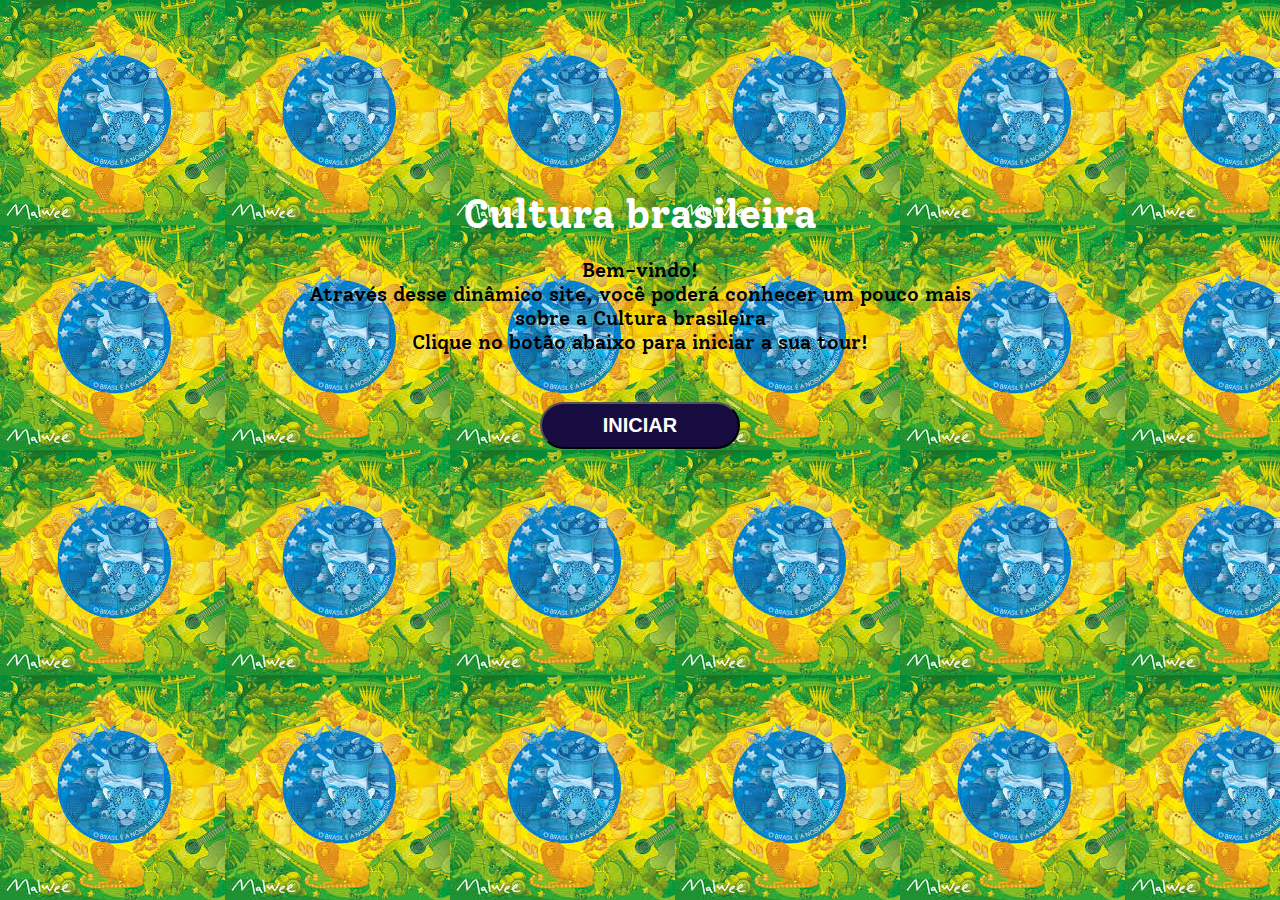
<file: index.html>
<!DOCTYPE html>
<html lang="pt-br">
<head>
    <meta charset="UTF-8">
    <meta http-equiv="X-UA-Compatible" content="IE=edge">
    <meta name="viewport" content="width=device-width, initial-scale=1.0">
    <title>Document</title>
    <link rel="preconnect" href="https://fonts.googleapis.com">
<link rel="preconnect" href="https://fonts.gstatic.com" crossorigin>
<link href="https://fonts.googleapis.com/css2?family=Solway&display=swap" rel="stylesheet">
</head>
<style>
    *{margin: 0; padding: 0;}
    body{
    background-image: url(imagens/país.jpg);
    position: relative;
    font-family: "Solway", sans-serif;
    font-size: 20px;
}


.abertura{
    display: flex;
    flex-direction: column;
    text-align: center;
    margin: 0;
    padding: 190px 300px;
}

h1{
    color: rgb(255, 255, 255);
    padding-bottom: 20px;
}

p{
    font-weight: 500;
    color: black;
}

button{
    cursor: pointer;
    display: inline-block;
    padding: 10px;
    width: 200px;
    border-radius: 40px;
    justify-content: center;
    align-items: center;
    position: relative;
    background-color: #170C40;
    text-transform: uppercase;
    transition: transform 500ms cubic-bezier(0.68, -0.55, 0.265, 1.55), background-position 800ms cubic-bezier(0.68, -0.55, 0.265, 1.55), box-shadow 500ms linear;
}

button .content a{
    text-decoration: none;
}

button:active{
    transition: ease-in-out;
    transform: scale(1);
}

button:hover{
    transform: scale(1.1);
}

h2{
    text-align: center;
    color: white;
}

</style>
<body>
    <div class="background-image"></div>
    <!--texto de abertura-->
    <div class="abertura">
    <h1>Cultura brasileira</h1>
    <p>Bem-vindo!<br> Através desse dinâmico site, você poderá conhecer um pouco mais sobre a Cultura brasileira<br> Clique no botão abaixo para iniciar a sua tour!</p><br><br>
        <a href="escolha.html">
        <button>
            <div class="content">
            <h2>Iniciar</h2>
            </div>
        </button>
        </a>
    </div>
</body>
</html>
</file>
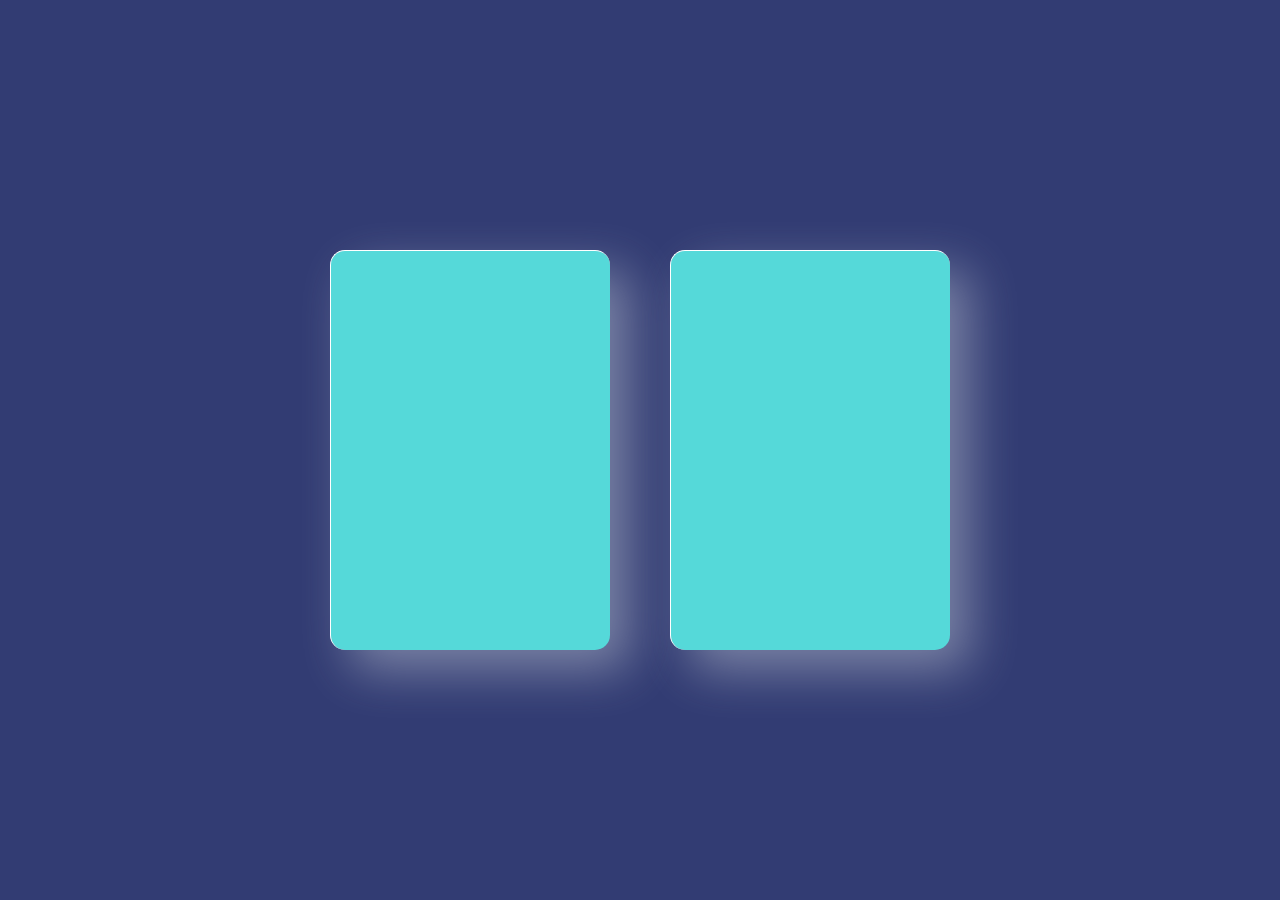
<file: escolha.html>
<!DOCTYPE html>
<html lang="pt-br">
<head>
    <meta charset="UTF-8">
    <meta http-equiv="X-UA-Compatible" content="IE=edge">
    <meta name="viewport" content="width=device-width, initial-scale=1.0">
    <title>Document</title>
    <style>
        @import url('https://fonts.googleapis.com/css2?family=Bebas+Neue&display=swap');
        *{
            margin:0;
            padding: 0;
            box-sizing: border-box;
            font-family: 'Segoe UI', Tahoma, Geneva, Verdana, sans-serif;
        }

        body{
            display: flex;
            justify-content: center;
            align-items: center;
            min-height: 100vh;
            background-color: #323c73;
        }

        .container{
            position: relative;
            display: flex;
            justify-content: center;
            align-items: center;
            max-width: 1200px;
            flex-wrap: wrap;
            z-index: 1;
        }

        .container .card{
            position: relative;
            width: 280px;
            height: 400px;
            margin: 30px;
            box-shadow: 20px 20px 50px #ebf0f265;
            border-radius: 15px;
            background-color: #55d9d9;
            overflow: hidden;
            display: flex;
            justify-content: center;
            align-items: center;
            border-top: 1px solid white;
            border-left: 1px solid white;
        }

        .container .card .content{
            cursor: default;
            padding:20px;
            text-align: center;
            transform: translateY(100px);
            opacity: 0;
            transition: 0.5s;
        }

        .container .card:hover .content {
            transform: translateY(0px);
            opacity: 1;
        }

        .container .card .content h2{
            position: absolute;
            top: -80px;
            right: 30px;
            font-size: 8em;
            color:rgba(144, 113, 69,-0.005) ;
            pointer-events: none;
        }

        .container .card .content h3{
            font-size: 1.8em;
            color: #222601;
            z-index: 1;
            padding-bottom: 10px;
        }

        .container .card .content p{
            font-size: 1em;
            color: black;
            font-weight: 300;
        }

        .container .card .content a{
            position: relative;
            display: inline-block;
            padding: 8px 20px;
            margin-top: 15px;
            background-color: white;
            color: black;
            text-decoration: none;
            font-weight: 500;
            border-radius: 20px;
            box-shadow: 0.5px 10px rgba(255, 255, 255, 0.2);
            font-family: "Bebas Neue", "Solway", sans-serif;
        }
    </style>
</head>
<body>
    <div class="container">
        <div class="card">
            <div class="content">
                <h2>01</h2>
                <h3>Historia</h3>
                <p>A cultura brasileira, assim como a formação étnica do povo brasileiro, é vasta e diversa. Nossos hábitos culturais receberam elementos e influências de povos indígenas, africanos, portugueses, espanhóis, italianos e japoneses, entre outros, devido à colonização, à imigração e aos povos que já habitavam aqui...</p>
                    <a href="historia.html">Saiba mais</a>
            </div>
        </div>
    
        <div class="card">
            <div class="content">
                <h2>02</h2>
                <h3>Origem</h3>
                <p>A cultura brasileira nasceu através da miscigenação dos povos indígenas que já habitavam no brasil, mas logo no em 1500 os portugueses chegaram até as terras dos indígenas, os povos nativos mantinham as suas crenças e praticavam seus elementos culturais aliados a um modo de vida simples e em contato com a natureza.</p>
                    <a href="origem.html">Saiba mais</a>
            </div>
        </div>
        </div>
    </div>
    <script type="text/javascript" src="vanilla-tilt.js"></script>
    <script>VanillaTilt.init(document.querySelectorAll(".card"));</script>
</body>

</html>
</file>
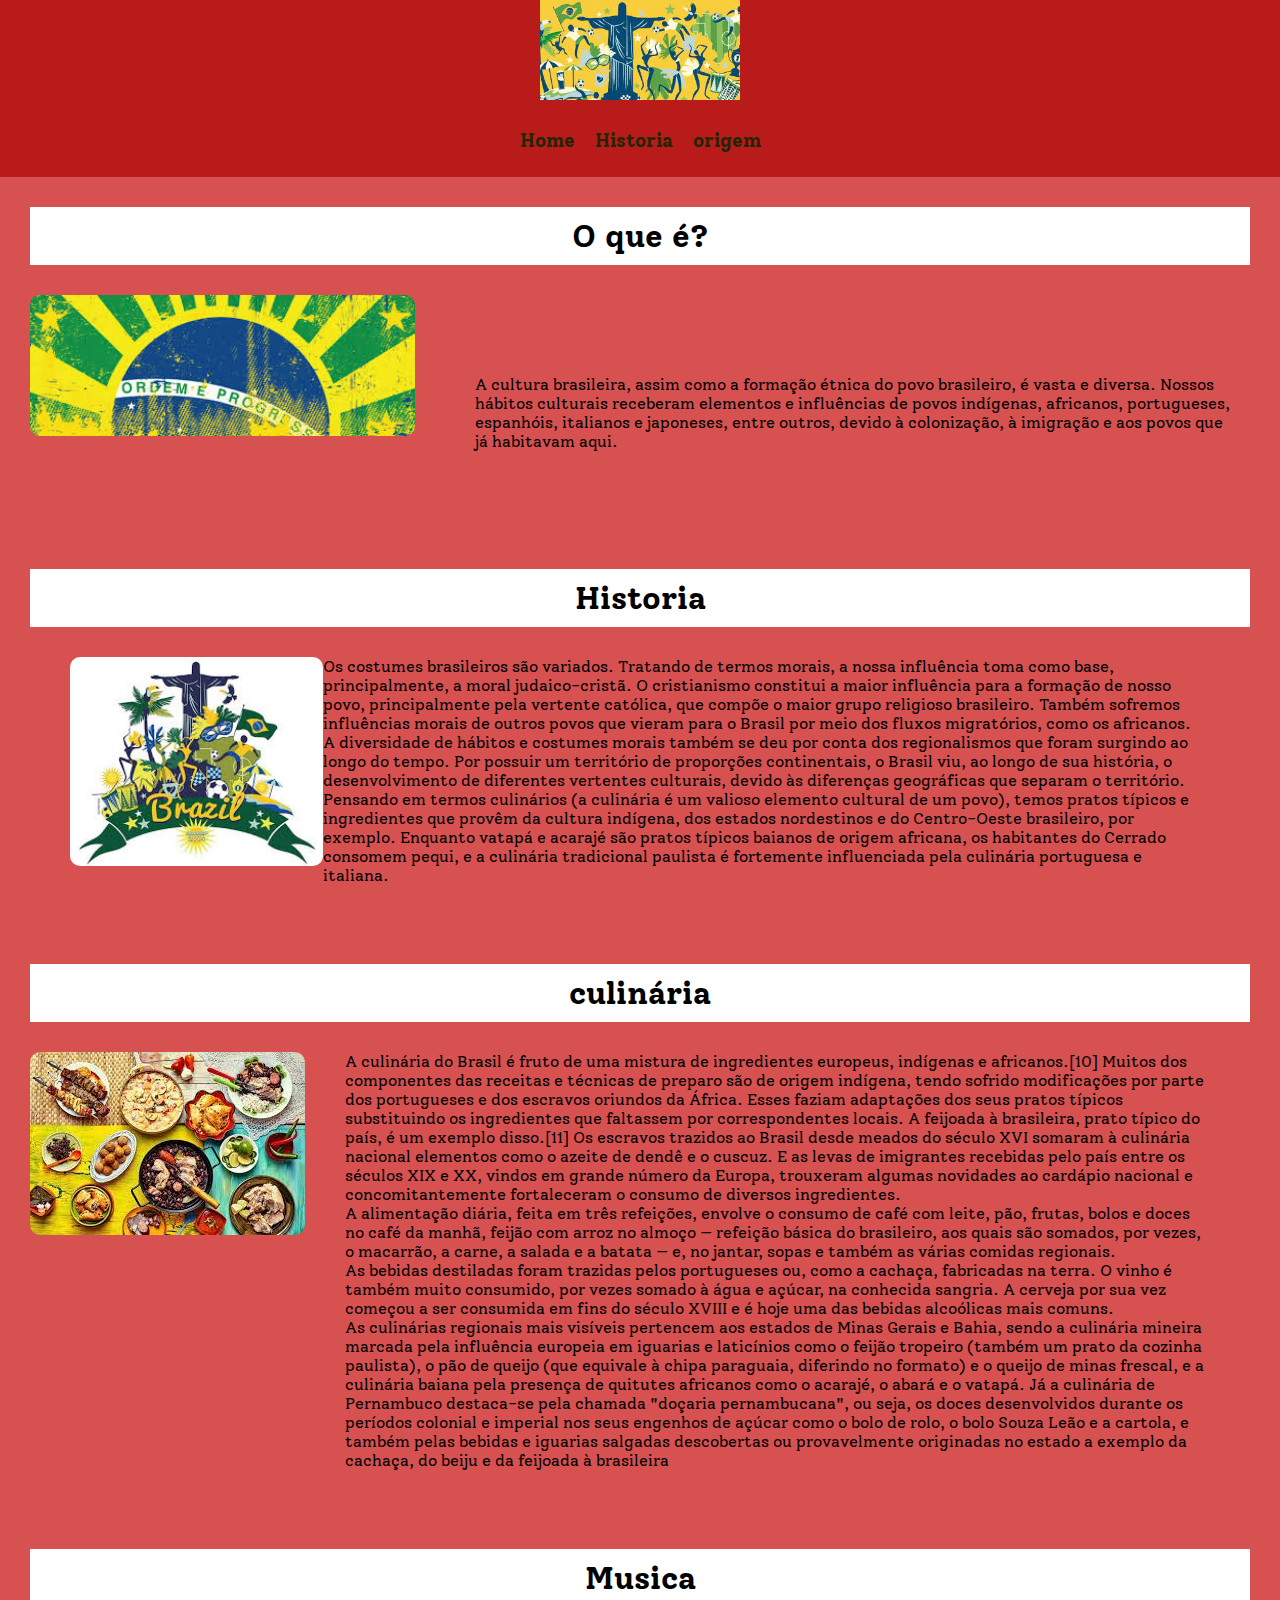
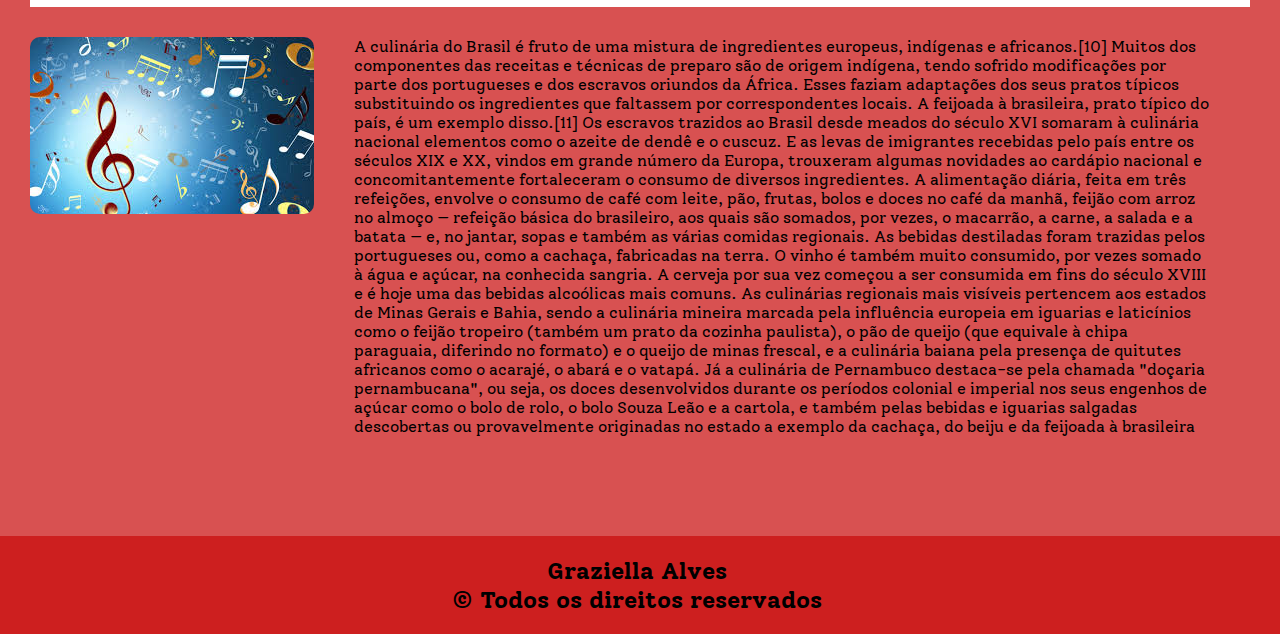
<file: historia.html>
<!DOCTYPE html>
<html lang="pt-br">
<head>
    <meta charset="UTF-8">
    <meta http-equiv="X-UA-Compatible" content="IE=edge">
    <meta name="viewport" content="width=device-width, initial-scale=1.0">
    <title>Cultura brasileira </title>
    <link rel="stylesheet" href="CSS/estilo.css">
    <link rel="preconnect" href="https://fonts.googleapis.com">
<link rel="preconnect" href="https://fonts.gstatic.com" crossorigin>
<link href="https://fonts.googleapis.com/css2?family=Solway&display=swap" rel="stylesheet">
</head>
<body>
    <!--cabeçalho-->
    <header class="cabeçalho">
        <div class="logo-titulo">
            <a href="escolha.html">
                <img src="imagens/brasil.jpg" alt="logo">
            </a>
        </div>
        <nav class="links">
            <a href="escolha.html"><h3>Home</h3></a>
            <a href="#"><h3>Historia </h3></a>
            <a href="origem.html"><h3>origem</h3></a>
        </nav>
    </header>
    <!--conteúdo-->
    <h1>O que é?</h1>
    <div class="texto1">
    <img src="imagens/diferente.jpg" alt="">
         <p>A cultura brasileira, assim como a formação étnica do povo brasileiro, é vasta e diversa. Nossos hábitos culturais receberam elementos e influências de povos indígenas, africanos, portugueses, espanhóis, italianos e japoneses, entre outros, devido à colonização, à imigração e aos povos que já habitavam aqui.</p>
    </div><br><br>
    <h1>Historia</h1>
    <div class="texto2">
   <img src="imagens/cultura.jpg"
        <p>Os costumes brasileiros são variados. Tratando de termos morais, a nossa influência toma como base, principalmente, a moral judaico-cristã. O cristianismo constitui a maior influência para a formação de nosso povo, principalmente pela vertente católica, que compõe o maior grupo religioso brasileiro. Também sofremos influências morais de outros povos que vieram para o Brasil por meio dos fluxos migratórios, como os africanos.
            <br>
            A diversidade de hábitos e costumes morais também se deu por conta dos regionalismos que foram surgindo ao longo do tempo. Por possuir um território de proporções continentais, o Brasil viu, ao longo de sua história, o desenvolvimento de diferentes vertentes culturais, devido às diferenças geográficas que separam o território.
            <br>
            Pensando em termos culinários (a culinária é um valioso elemento cultural de um povo), temos pratos típicos e ingredientes que provêm da cultura indígena, dos estados nordestinos e do Centro-Oeste brasileiro, por exemplo. Enquanto vatapá e acarajé são pratos típicos baianos de origem africana, os habitantes do Cerrado consomem pequi, e a culinária tradicional paulista é fortemente influenciada pela culinária portuguesa e italiana.
        </p>
    </div><br>
    <h1>culinária</h1>
    <div class="texto3">
<img src="imagens/culinaria.jpg" alt=""
        <p>
            A culinária do Brasil é fruto de uma mistura de ingredientes europeus, indígenas e africanos.[10] Muitos dos componentes das receitas e técnicas de preparo são de origem indígena, tendo sofrido modificações por parte dos portugueses e dos escravos oriundos da África. Esses faziam adaptações dos seus pratos típicos substituindo os ingredientes que faltassem por correspondentes locais. A feijoada à brasileira, prato típico do país, é um exemplo disso.[11] Os escravos trazidos ao Brasil desde meados do século XVI somaram à culinária nacional elementos como o azeite de dendê e o cuscuz. E as levas de imigrantes recebidas pelo país entre os séculos XIX e XX, vindos em grande número da Europa, trouxeram algumas novidades ao cardápio nacional e concomitantemente fortaleceram o consumo de diversos ingredientes.
            <br>
            A alimentação diária, feita em três refeições, envolve o consumo de café com leite, pão, frutas, bolos e doces no café da manhã, feijão com arroz no almoço — refeição básica do brasileiro, aos quais são somados, por vezes, o macarrão, a carne, a salada e a batata — e, no jantar, sopas e também as várias comidas regionais.
            <br>
           As bebidas destiladas foram trazidas pelos portugueses ou, como a cachaça, fabricadas na terra. O vinho é também muito consumido, por vezes somado à água e açúcar, na conhecida sangria. A cerveja por sua vez começou a ser consumida em fins do século XVIII e é hoje uma das bebidas alcoólicas mais comuns.
            <br>
           As culinárias regionais mais visíveis pertencem aos estados de Minas Gerais e Bahia, sendo a culinária mineira marcada pela influência europeia em iguarias e laticínios como o feijão tropeiro (também um prato da cozinha paulista), o pão de queijo (que equivale à chipa paraguaia, diferindo no formato) e o queijo de minas frescal, e a culinária baiana pela presença de quitutes africanos como o acarajé, o abará e o vatapá. Já a culinária de Pernambuco destaca-se pela chamada "doçaria pernambucana", ou seja, os doces desenvolvidos durante os períodos colonial e imperial nos seus engenhos de açúcar como o bolo de rolo, o bolo Souza Leão e a cartola, e também pelas bebidas e iguarias salgadas descobertas ou provavelmente originadas no estado a exemplo da cachaça, do beiju e da feijoada à brasileira
        </p>
    </div><br>
    <h1>Musica</h1>
    <div class="texto4">
<img src="imagens/musica.jpg" 
      <p>
         A culinária do Brasil é fruto de uma mistura de ingredientes europeus, indígenas e africanos.[10] Muitos dos componentes das receitas e técnicas de preparo são de origem indígena, tendo sofrido modificações por parte dos portugueses e dos escravos oriundos da África. Esses faziam adaptações dos seus pratos típicos substituindo os ingredientes que faltassem por correspondentes locais. A feijoada à brasileira, prato típico do país, é um exemplo disso.[11] Os escravos trazidos ao Brasil desde meados do século XVI somaram à culinária nacional elementos como o azeite de dendê e o cuscuz. E as levas de imigrantes recebidas pelo país entre os séculos XIX e XX, vindos em grande número da Europa, trouxeram algumas novidades ao cardápio nacional e concomitantemente fortaleceram o consumo de diversos ingredientes.

          A alimentação diária, feita em três refeições, envolve o consumo de café com leite, pão, frutas, bolos e doces no café da manhã, feijão com arroz no almoço — refeição básica do brasileiro, aos quais são somados, por vezes, o macarrão, a carne, a salada e a batata — e, no jantar, sopas e também as várias comidas regionais.

          As bebidas destiladas foram trazidas pelos portugueses ou, como a cachaça, fabricadas na terra. O vinho é também muito consumido, por vezes somado à água e açúcar, na conhecida sangria. A cerveja por sua vez começou a ser consumida em fins do século XVIII e é hoje uma das bebidas alcoólicas mais comuns.

          As culinárias regionais mais visíveis pertencem aos estados de Minas Gerais e Bahia, sendo a culinária mineira marcada pela influência europeia em iguarias e laticínios como o feijão tropeiro (também um prato da cozinha paulista), o pão de queijo (que equivale à chipa paraguaia, diferindo no formato) e o queijo de minas frescal, e a culinária baiana pela presença de quitutes africanos como o acarajé, o abará e o vatapá. Já a culinária de Pernambuco destaca-se pela chamada "doçaria pernambucana", ou seja, os doces desenvolvidos durante os períodos colonial e imperial nos seus engenhos de açúcar como o bolo de rolo, o bolo Souza Leão e a cartola, e também pelas bebidas e iguarias salgadas descobertas ou provavelmente originadas no estado a exemplo da cachaça, do beiju e da feijoada à brasileira
      </p>

    </div>
    <footer>
        <h2>Graziella Alves<br>&copy; Todos os direitos reservados </h2>
    </footer>
</body>
</html>
</file>
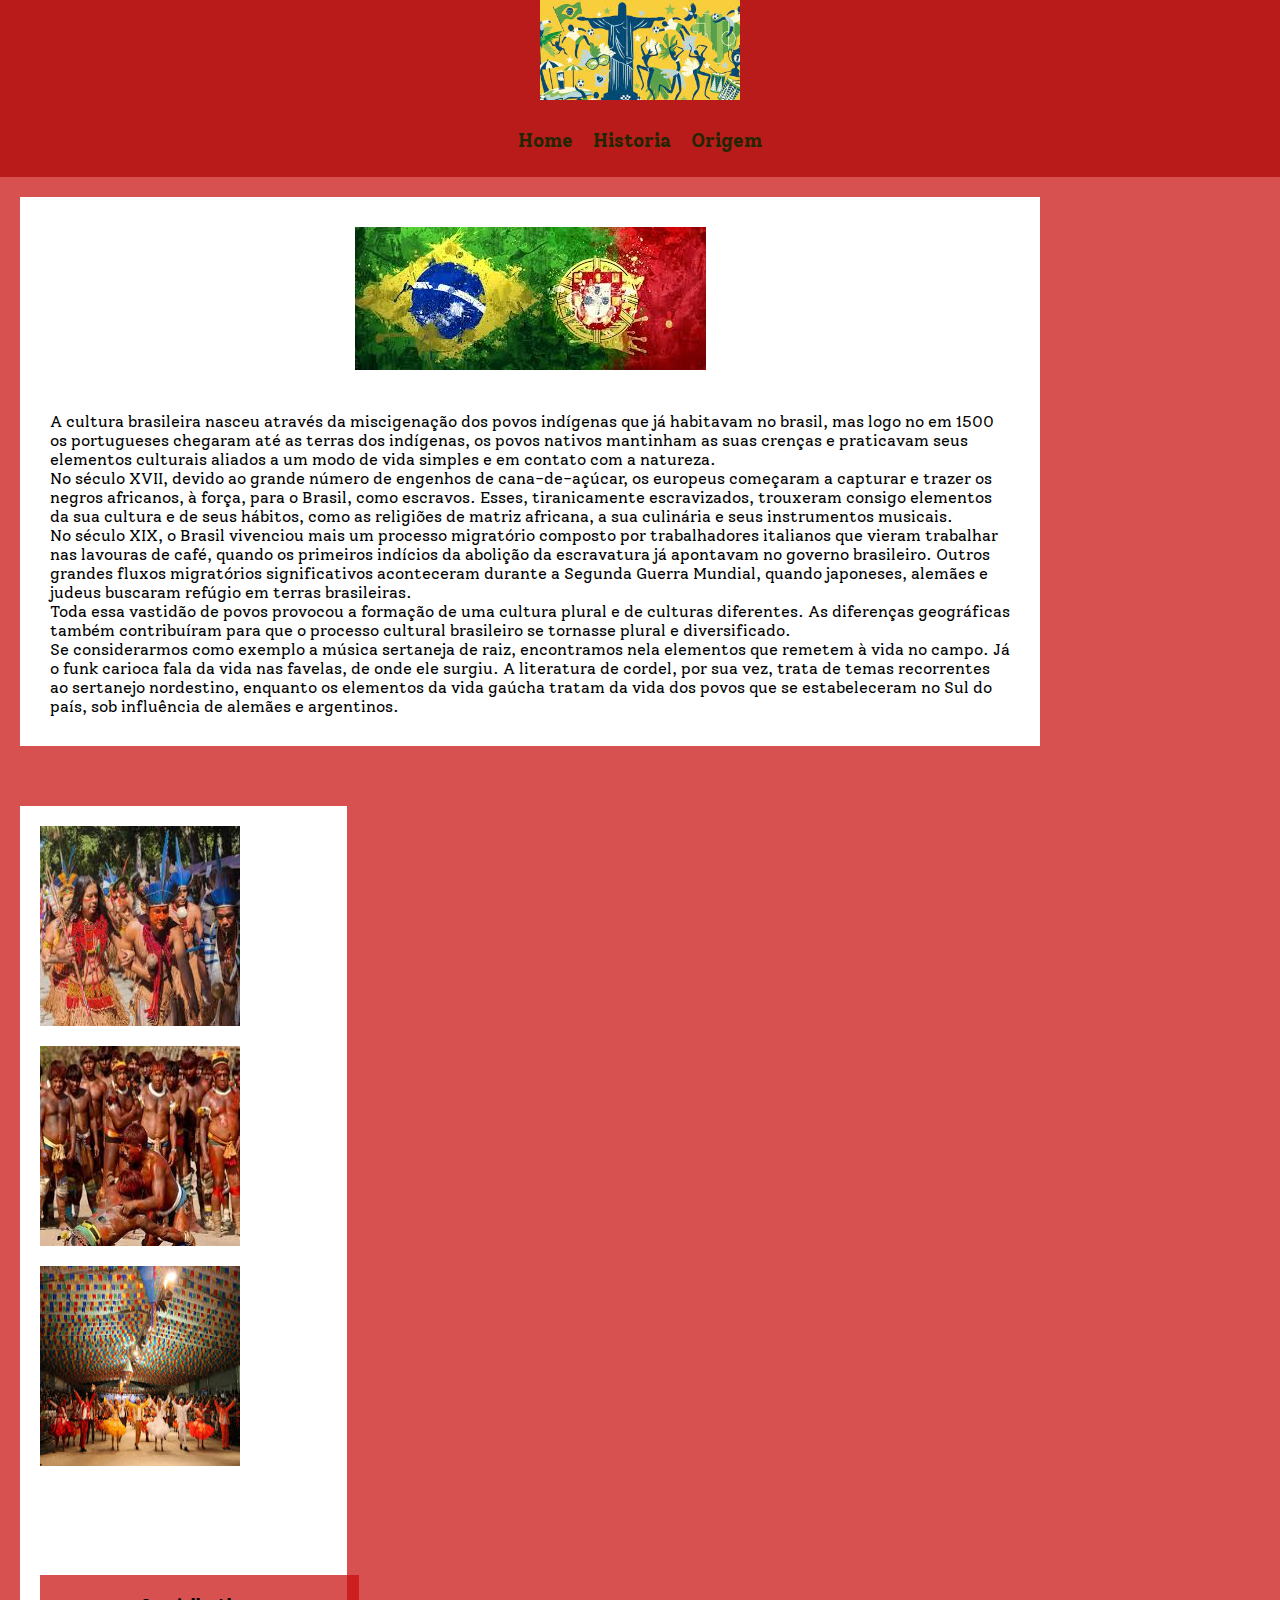
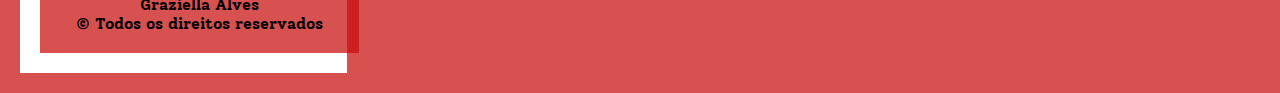
<file: origem.html>
<!DOCTYPE html>
<html lang="pt-br">
<head>
    <meta charset="UTF-8">
    <meta http-equiv="X-UA-Compatible" content="IE=edge">
    <meta name="viewport" content="width=device-width, initial-scale=1.0">
    <title>Origem</title>
    <link rel="stylesheet" href="CSS/estilo.css">
    <link rel="preconnect" href="https://fonts.googleapis.com">
<link rel="preconnect" href="https://fonts.gstatic.com" crossorigin>
<link href="https://fonts.googleapis.com/css2?family=Solway&display=swap" rel="stylesheet">
</head>
<body>
    <!--cabeçalho-->
    <header class="cabeçalho">
        <div class="logo-titulo">
            <a href="escolha.html">
                <img src="imagens/brasil.jpg" alt="logo">
            </a>
        </div>
        <nav class="links">
            <a href="escolha.html"><h3>Home</h3></a>
            <a href="historia.html"><h3>Historia</h3></a>
            <a href="#"><h3>Origem</h3></a>
        </nav>
    </header>
    <!--conteúdo-->
    <div class="antartica">
        <div class="conteudo">
        <div id= imgantartica><img src="imagens/diferença.jpg" alt=""></div><br><br>
        <p> A cultura brasileira nasceu através da miscigenação dos povos indígenas que já habitavam no brasil, mas logo no em 1500 os portugueses chegaram até as terras dos indígenas, os povos nativos mantinham as suas crenças e praticavam seus elementos culturais aliados a um modo de vida simples e em contato com a natureza.
            <br>
            No século XVII, devido ao grande número de engenhos de cana-de-açúcar, os europeus começaram a capturar e trazer os negros africanos, à força, para o Brasil, como escravos. Esses, tiranicamente escravizados, trouxeram consigo elementos da sua cultura e de seus hábitos, como as religiões de matriz africana, a sua culinária e seus instrumentos musicais.
            <br>
            No século XIX, o Brasil vivenciou mais um processo migratório composto por trabalhadores italianos que vieram trabalhar nas lavouras de café, quando os primeiros indícios da abolição da escravatura já apontavam no governo brasileiro. Outros grandes fluxos migratórios significativos aconteceram durante a Segunda Guerra Mundial, quando japoneses, alemães e judeus buscaram refúgio em terras brasileiras.
            <br>
            Toda essa vastidão de povos provocou a formação de uma cultura plural e de culturas diferentes. As diferenças geográficas também contribuíram para que o processo cultural brasileiro se tornasse plural e diversificado.
            <br>
            Se considerarmos como exemplo a música sertaneja de raiz, encontramos nela elementos que remetem à vida no campo. Já o funk carioca fala da vida nas favelas, de onde ele surgiu. A literatura de cordel, por sua vez, trata de temas recorrentes ao sertanejo nordestino, enquanto os elementos da vida gaúcha tratam da vida dos povos que se estabeleceram no Sul do país, sob influência de alemães e argentinos.
        
        
        
        </p>
    
    </div>
    <div class="imagens3">
        <img src="imagens/rumo ao hexa.jpg" alt="">
        <img src="imagens/brasileira.jpg" alt="">
        <img src="imagens/copa.jpg"
    </div><br>
    <footer>
        <h4>Graziella Alves<br>&copy; Todos os direitos reservados </h2>
    </footer>
</body>
</html>
</file>
<file: CSS/estilo.css>
*{margin: 0; padding: 0;}



body{
    background-color: #c90b0bb6;
    font-family: "Solway", "sans-serif";
}

header{
    background-color: #b91b1b;
}

.logo-titulo{
    display: flex;
    justify-content: center;
    align-content: center;
}


.logo-titulo img{
    width: 200px;
    height: 100px;    
}

nav{
    display: flex;
    flex-wrap: wrap;
    padding-bottom: 20px;
    padding-top: 20px;
    justify-content: center;
}

nav a{
    text-decoration: none;
    padding: 5px 10px;
    color: #222601;
    font-weight: bold;
}

nav a:link{
    transition: 0.5s ease-out;
}
nav a:hover{
    background-color: rgba(128, 128, 128, 0.322);
}

.texto1, .texto2, .texto3, .texto4{
    display: flex ;
    margin: 30px;
    
}

.texto1 img{
    position: relative;
    width: 100%;
    height: 100%;
    margin-right: 40px;
    border-radius: 10px;
}

.texto1 p{
    padding: 20px;
    margin-top: 60px;
    
}

.texto2 img{
    width: 80%;
    height: 80%;
    margin-left: 40px;
    border-radius: 10px;
}
.texto2 p{
    padding: 20px;
    margin-top: 60px;
    
}
.texto3 p a{
    color: black;
    text-decoration: none;
}

.texto3 p a:hover{
    font-weight: bold;
    color: #6F7302;
    text-decoration: none;
}


.texto3 img{
    margin-right: 40px;
    border-radius: 10px;
    width: 80%;
    height: 80%;
}

.texto3 p{ 
    padding: 20px;
    margin-top: 60px;
}
.texto4 img{
    width: 80%;
    height: 80%;
    margin-right: 40px;
    border-radius: 10px;

}
.texto4 p{
    padding: 20px;
    margin-top: 60px;
   
}
.texto4 p a{
    color: black;
    text-decoration: none;
}


.texto4 p a:hover{
    font-weight: bold;
    color: #6F7302;
    text-decoration: none;
}
footer{
    width: 97.3%;
    text-align: center;
    margin-top: 70px;
    padding: 20px;
    background-color: #c90b0bb6;
    float: inline-end;
}

.antartica{
    display: flex;
    flex-wrap: wrap;
}
.conteudo{
    margin-top: 20px;
    margin-left: 20px;
    margin-bottom: 40px;
    padding: 30px;
    background-color: white;
    width: 75%;
}

#imgantartica{
    text-align: center;
}


.imagens3{
    display: flex;
    flex-direction: column;
    position: static;
    margin: 20px;
    padding: 20px;
    background-color: white;
}

.imagens3 img{
    width: 200px;
    height: 200px;
    margin-bottom: 20px;
    border-color: black;
}

.imgantartica2 img{
    width: auto;
    height: 300px;
}

h1{
    background-color: white;
    text-align: center;
    margin: 30px;
    padding: 10px;
}

figcaption{
    font-weight: bold;
}

span{
    font-weight: bold;
}

footer{
    width: 97.3%;
    text-align: center;
    margin-top: 70px;
    padding: 20px;
    background-color: #c90b0bb6;

}
</file>
